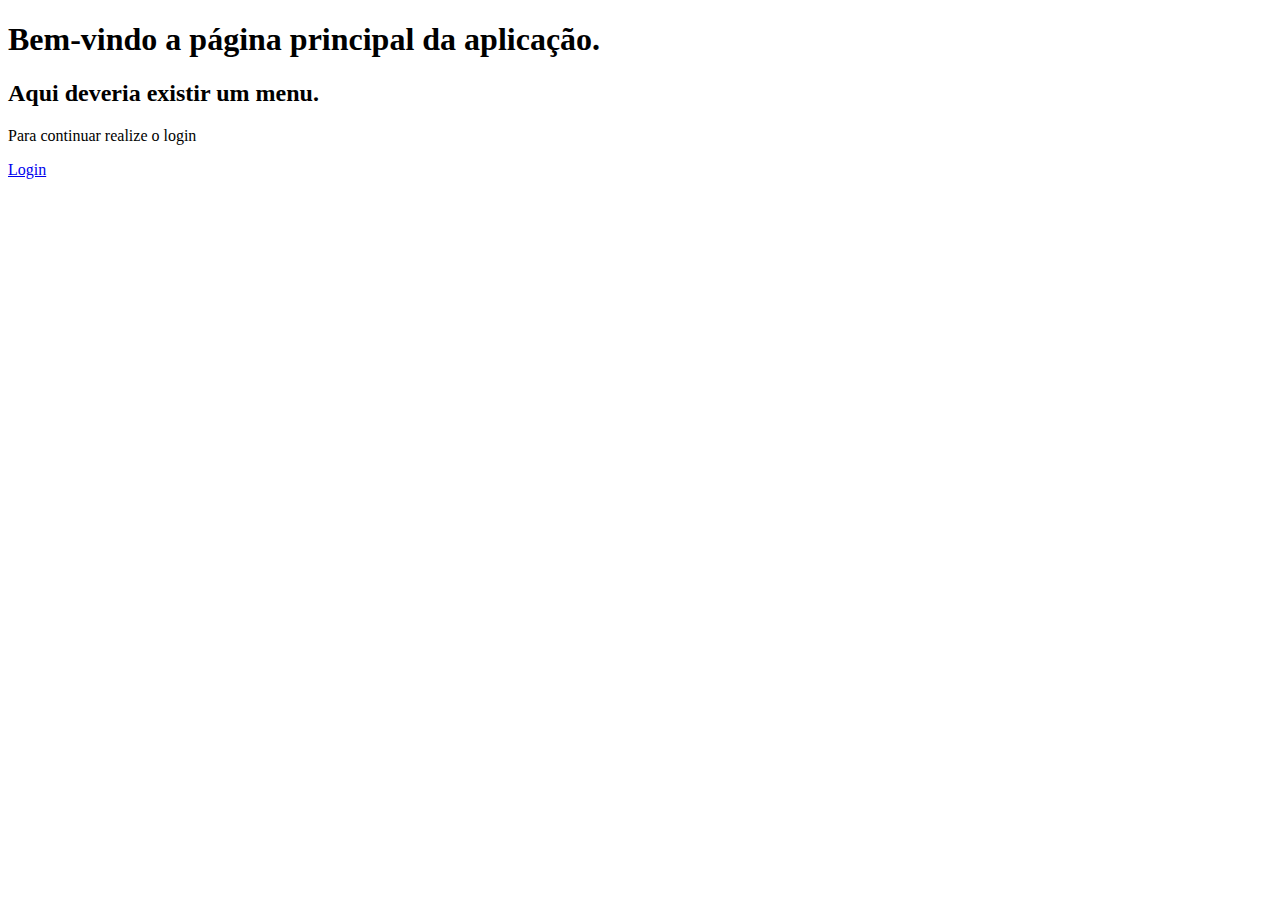
<file: publico/index.html>
<!DOCTYPE html>
<html lang="en">
<head>
    <meta charset="UTF-8">
    <meta name="viewport" content="width=device-width, initial-scale=1.0">
    <title>Página principal da aplicação</title>
</head>
<body>
     <h1>Bem-vindo a página principal da aplicação.</h1>
     <h2>Aqui deveria existir um menu.</h2>
     <p>Para continuar realize o login</p>
     <a href="/login.html">Login</a>
</body>
</html>
</file>
